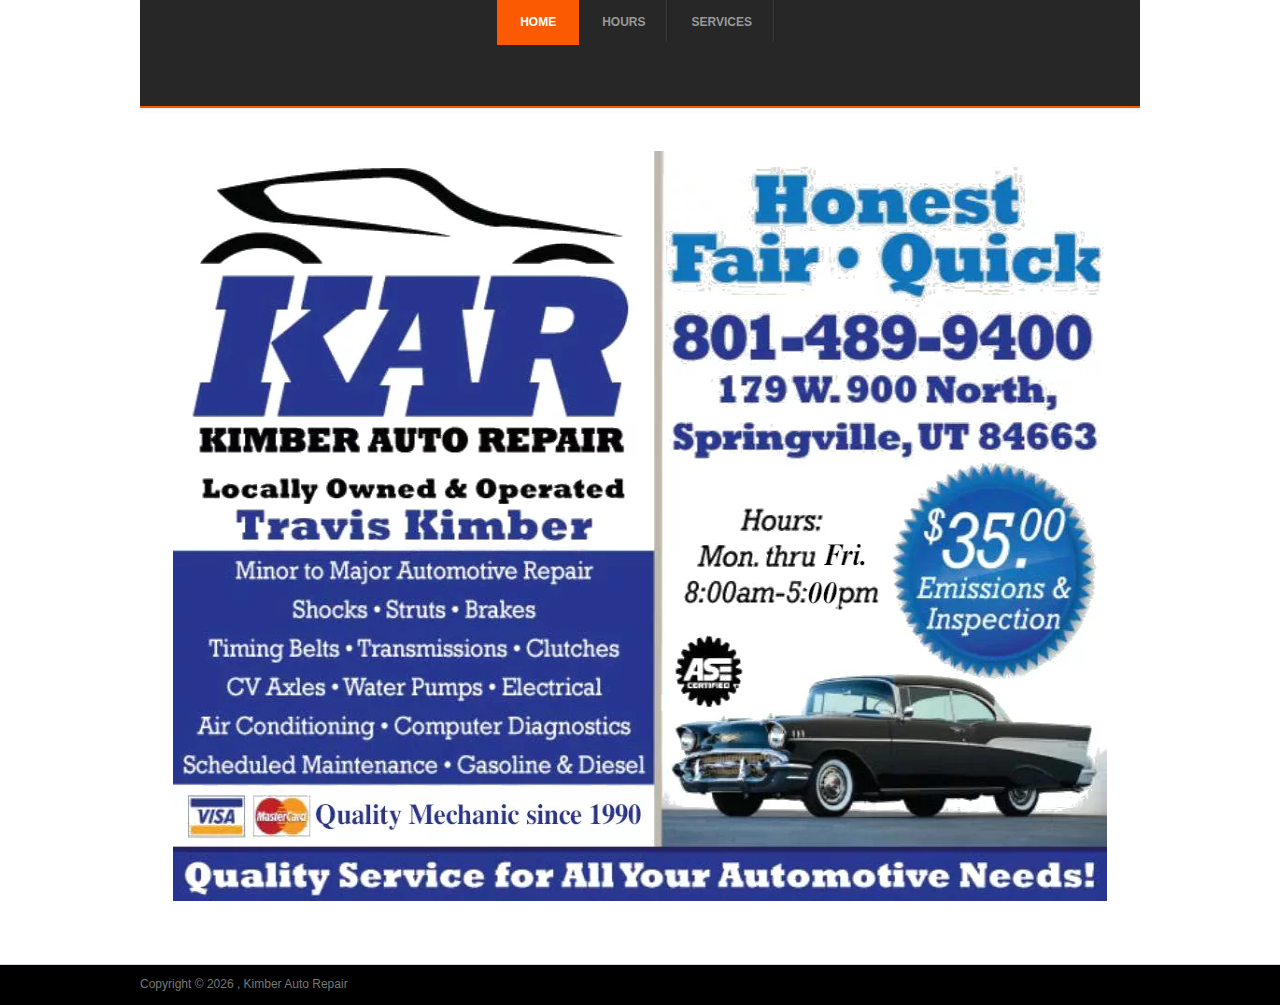
<file: index.html>
<!DOCTYPE html>
<html>

<head>
  <meta charset="utf-8" />
  <meta name="google-site-verification" content="VejUBrSuqqVodVWuDzHjvPqqrkk40qy13KajmeKFMZA" />
  <meta name="viewport" content="width=device-width" />
  <link rel="shortcut icon" href="sites/all/themes/business_responsive_theme/favicon.ico"
    type="image/vnd.microsoft.icon" />
  <title>Kimber Auto Repair | Kimber Auto Repair</title>
  <link type="text/css" rel="stylesheet" href="css/clean.css" media="all" />
</head>

<body class="html front not-logged-in no-sidebars page-node page-node- page-node-1 node-type-page">
  <div id="skip-link">
    <a href="#main-content" class="element-invisible element-focusable">Skip to main content</a>
  </div>
  <div id="header_wrapper">
    <div id="inner_header_wrapper">
      <header id="header" role="banner">
        <div id="logo">
          <a href="/" title="Home"><img src="images/logo.png"
              width="82" height="50" /></a>
        </div>
        <h1 id="site-title">
          <a href="index.html" title="Home">Kimber Auto Repair</a>
          <div id="site-description">Honest - Fair - Quick</div>
        </h1>
      </header>
      <div class="menu_wrapper">
        <nav id="main-menu" role="navigation">
          <a class="nav-toggle" href="#">Menu</a>
          <div class="menu-navigation-container">
            <ul class="menu">
              <li class="first leaf"><a href="/" class="active">Home</a></li>
              <li class="leaf"><a href="hours.html">Hours</a></li>
              <li class="last leaf">
                <a href="services.html">Services</a>
              </li>
            </ul>
          </div>
          <div class="clear"></div>
        </nav>
      </div>
    </div>
  </div>
  <div id="container">
    <div class="content-sidebar-wrap">
      <div id="content">
        <div id="breadcrumbs"></div>
        <section id="post-content" role="main">
          <div class="region region-content">
            <div id="block-system-main" class="block block-system">
              <div class="content">
                <span property="dc:title" content="Kimber Auto Repair" class="rdf-meta element-hidden"></span>
                <div class="content node-page">
                  <div class="field field-name-body field-type-text-with-summary field-label-hidden">
                    <div class="field-items">
                      <div class="field-item even" property="content:encoded">
                        <p>
                          <img alt="Kimber Auto 801-489-9400 Open Mon - Fri 8am to 5pm"
                            src="images/kimber-auto.webp"
                            style="height: 750px; width: 1000px" />
                        </p>
                      </div>
                    </div>
                  </div>
                </div>
                <footer></footer>
              </div>
            </div>
          </div>
        </section>
      </div>
    </div>
  </div>
  <div id="footer">
    <div id="footer_wrapper"></div>
    <div class="footer_credit">
      <div class="footer_inner_credit">
        <div id="copyright">
          <p class="copyright">
            Copyright &copy;
            <script>
              document.write(new Date().getFullYear());
            </script>
            , Kimber Auto Repair
          </p>
        </div>
      </div>
    </div>
  </div>
</body>

</html>
</file>
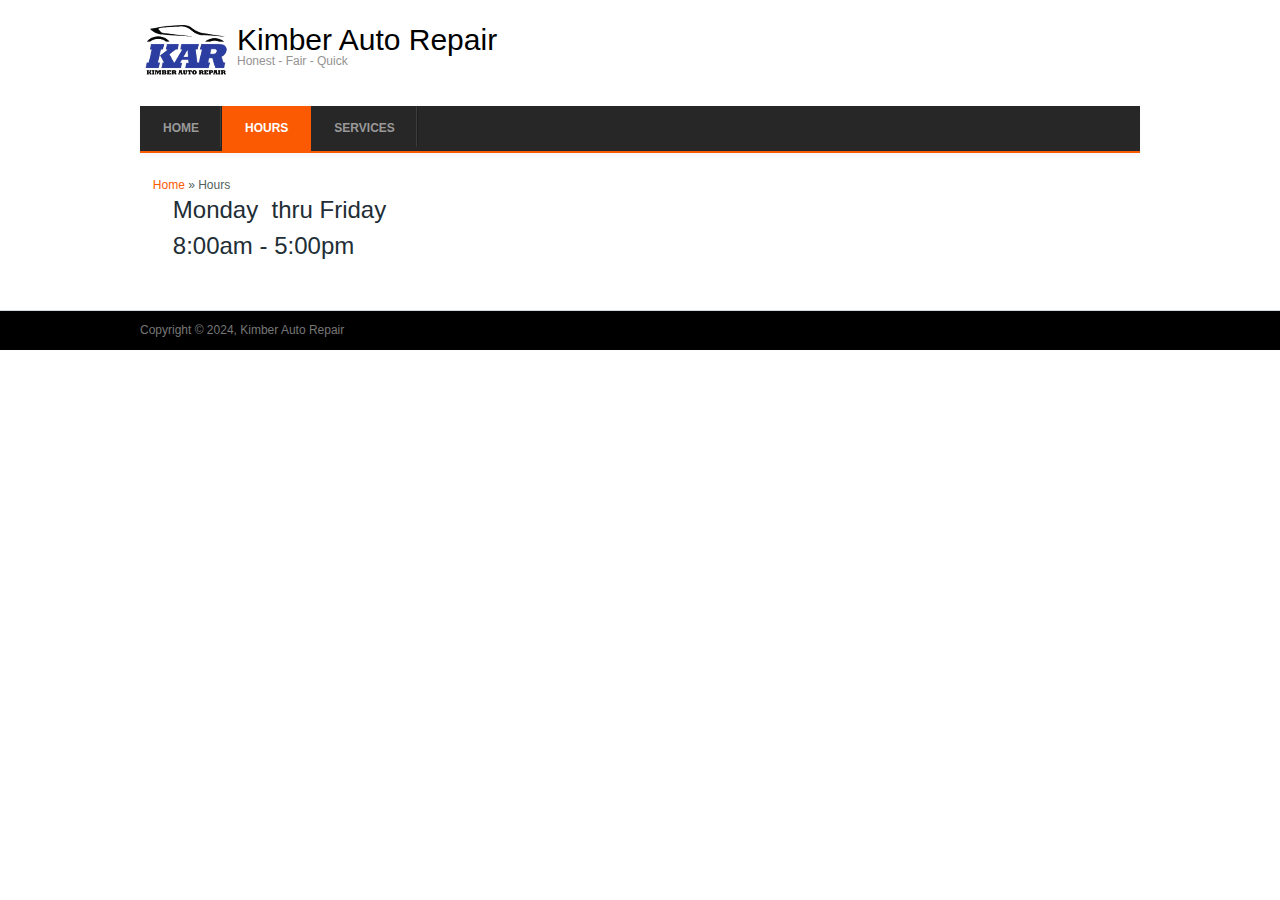
<file: hours.html>
<!DOCTYPE html>
<html>

<head>
  <meta charset="utf-8" />
  <link rel="canonical" href="hours.html" />
  <meta name="viewport" content="width=device-width" />
  <link rel="shortcut icon" href="sites/all/themes/business_responsive_theme/favicon.ico"
    type="image/vnd.microsoft.icon" />
  <title>Hours | Kimber Auto Repair</title>
  <link type="text/css" rel="stylesheet" href="css/clean.css" media="all" />

</head>

<body class="html not-front not-logged-in no-sidebars page-node page-node- page-node-2 node-type-page">
  <div id="skip-link">
    <a href="#main-content" class="element-invisible element-focusable">Skip to main content</a>
  </div>
  <div id="header_wrapper">
    <div id="inner_header_wrapper">
      <header id="header" role="banner">
        <div id="logo">
          <a href="/" title="Home"><img src="images/logo.png"
              width="82" height="50" /></a>
        </div>
        <h1 id="site-title">
          <a href="index.html" title="Home">Kimber Auto Repair</a>
          <div id="site-description">Honest - Fair - Quick</div>
        </h1>
        <div class="clear"></div>
      </header>
      <div class="menu_wrapper">
        <nav id="main-menu" role="navigation">
          <a class="nav-toggle" href="#">Menu</a>
          <div class="menu-navigation-container">
            <ul class="menu">
              <li class="first leaf"><a href="index.html">Home</a></li>
              <li class="leaf active-trail">
                <a href="hours.html" class="active-trail active">Hours</a>
              </li>
              <li class="last leaf">
                <a href="services.html">Services</a>
              </li>
            </ul>
          </div>
          <div class="clear"></div>
        </nav>
      </div>
    </div>
  </div>
  <div id="container">
    <div class="content-sidebar-wrap">
      <div id="content">
        <div id="breadcrumbs">
          <h2 class="element-invisible">You are here</h2>
          <nav class="breadcrumb"><a href="index.html">Home</a> » Hours</nav>
        </div>
        <section id="post-content" role="main">
          <div class="region region-content">
            <div id="block-system-main" class="block block-system">
              <div class="content">
                <span property="dc:title" content="Hours" class="rdf-meta element-hidden"></span>
                <div class="content node-page">
                  <div class="field field-name-body field-type-text-with-summary field-label-hidden">
                    <div class="field-items">
                      <div class="field-item even" property="content:encoded">
                        <h2>Monday  thru Friday</h2>
                        <h2>8:00am - 5:00pm</h2>
                      </div>
                    </div>
                  </div>
                </div>
                <footer></footer>
              </div>
            </div>
          </div>
        </section>
      </div>
    </div>
  </div>
  <div id="footer">
    <div id="footer_wrapper"></div>
    <div class="footer_credit">
      <div class="footer_inner_credit">
        <div id="copyright">
          <p class="copyright">Copyright &copy; 2024, Kimber Auto Repair</p>
        </div>
      </div>
    </div>
  </div>
</body>

</html>
</file>
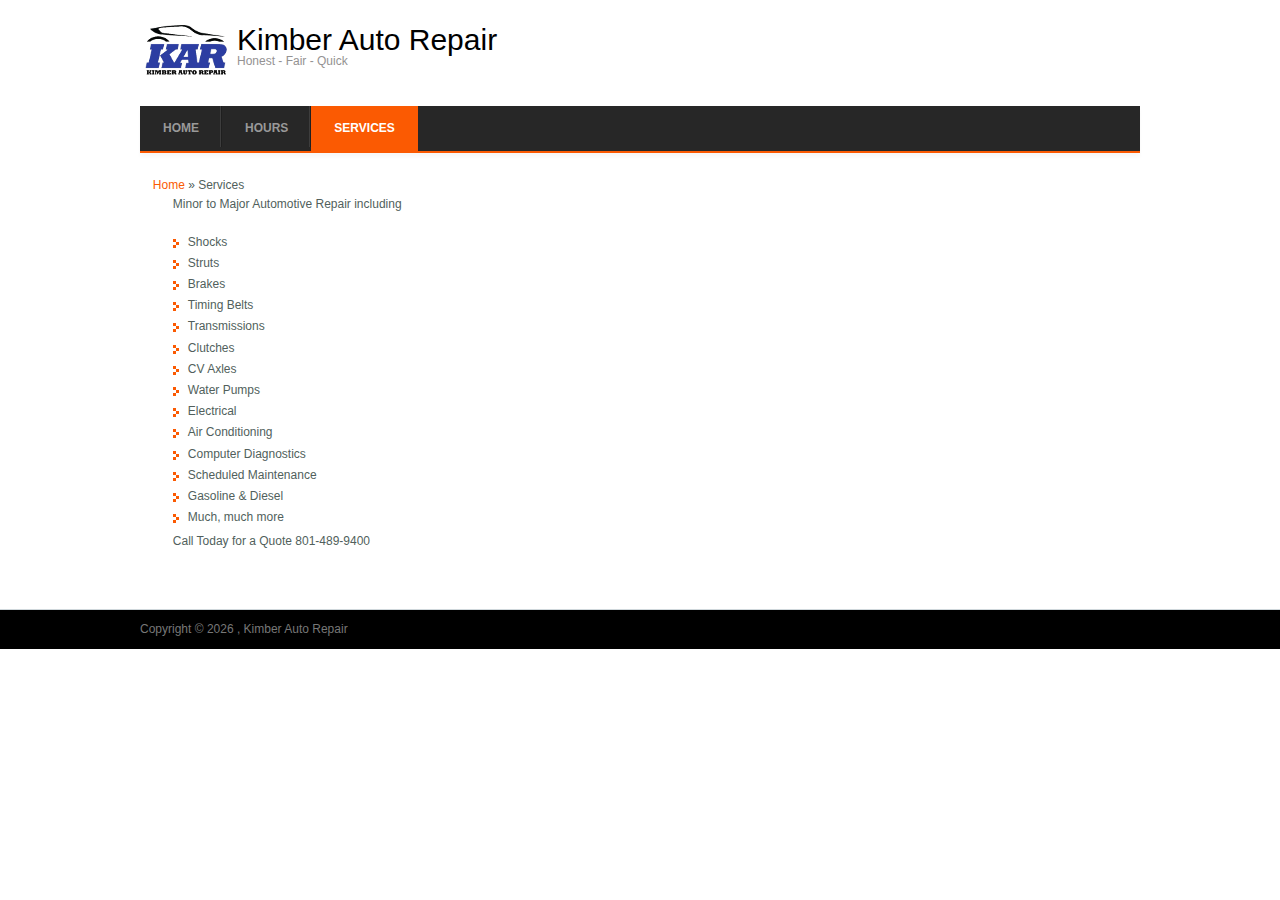
<file: services.html>
<!DOCTYPE html>
<html>

<head>
  <meta charset="utf-8" />
  <meta name="viewport" content="width=device-width" />
  <link rel="shortcut icon" href="sites/all/themes/business_responsive_theme/favicon.ico"
    type="image/vnd.microsoft.icon" />
  <title>Services | Kimber Auto Repair</title>
  <link type="text/css" rel="stylesheet" href="css/clean.css" media="all" />
</head>

<body class="html not-front not-logged-in no-sidebars page-node page-node- page-node-3 node-type-page">
  <div id="skip-link">
    <a href="#main-content" class="element-invisible element-focusable">Skip to main content</a>
  </div>
  <div id="header_wrapper">
    <div id="inner_header_wrapper">
      <header id="header" role="banner">
        <div id="logo">
          <a href="index.html" title="Home"><img src="images/logo.png" width="82" height="50" /></a>
        </div>
        <h1 id="site-title">
          <a href="/" title="Home">Kimber Auto Repair</a>
          <div id="site-description">Honest - Fair - Quick</div>
        </h1>
        <div class="clear"></div>
      </header>
      <div class="menu_wrapper">
        <nav id="main-menu" role="navigation">
          <a class="nav-toggle" href="#">Menu</a>
          <div class="menu-navigation-container">
            <ul class="menu">
              <li class="first leaf"><a href="index.html">Home</a></li>
              <li class="leaf"><a href="hours.html">Hours</a></li>
              <li class="last leaf active-trail">
                <a href="services.html" class="active-trail active">Services</a>
              </li>
            </ul>
          </div>
          <div class="clear"></div>
        </nav>
      </div>
    </div>
  </div>
  <div id="container">
    <div class="content-sidebar-wrap">
      <div id="content">
        <div id="breadcrumbs">
          <h2 class="element-invisible">You are here</h2>
          <nav class="breadcrumb"><a href="/">Home</a> » Services</nav>
        </div>
        <section id="post-content" role="main">
          <div class="region region-content">
            <div id="block-system-main" class="block block-system">
              <div class="content">
                <span property="dc:title" content="Services" class="rdf-meta element-hidden"></span>
                <div class="content node-page">
                  <div class="field field-name-body field-type-text-with-summary field-label-hidden">
                    <div class="field-items">
                      <div class="field-item even" property="content:encoded">
                        <p>Minor to Major Automotive Repair including</p>
                        <ul>
                          <li>Shocks</li>
                          <li>Struts</li>
                          <li>Brakes</li>
                          <li>Timing Belts</li>
                          <li>Transmissions</li>
                          <li>Clutches</li>
                          <li>CV Axles</li>
                          <li>Water Pumps</li>
                          <li>Electrical</li>
                          <li>Air Conditioning </li>
                          <li>Computer Diagnostics</li>
                          <li>Scheduled Maintenance</li>
                          <li>Gasoline &amp; Diesel</li>
                          <li>Much, much more</li>
                        </ul>
                        <p>Call Today for a Quote 801-489-9400</p>
                      </div>
                    </div>
                  </div>
                </div>
                <footer></footer>
              </div>
            </div>
          </div>
        </section>
      </div>
    </div>
  </div>
  <div id="footer">
    <div id="footer_wrapper"></div>
    <div class="footer_credit">
      <div class="footer_inner_credit">
        <div id="copyright">
          <p class="copyright">
            Copyright &copy;
            <script>
              document.write(new Date().getFullYear());
            </script>
            , Kimber Auto Repair
          </p>
          <div class="clear"></div>
        </div>
      </div>
    </div>
  </div>
</body>

</html>
</file>
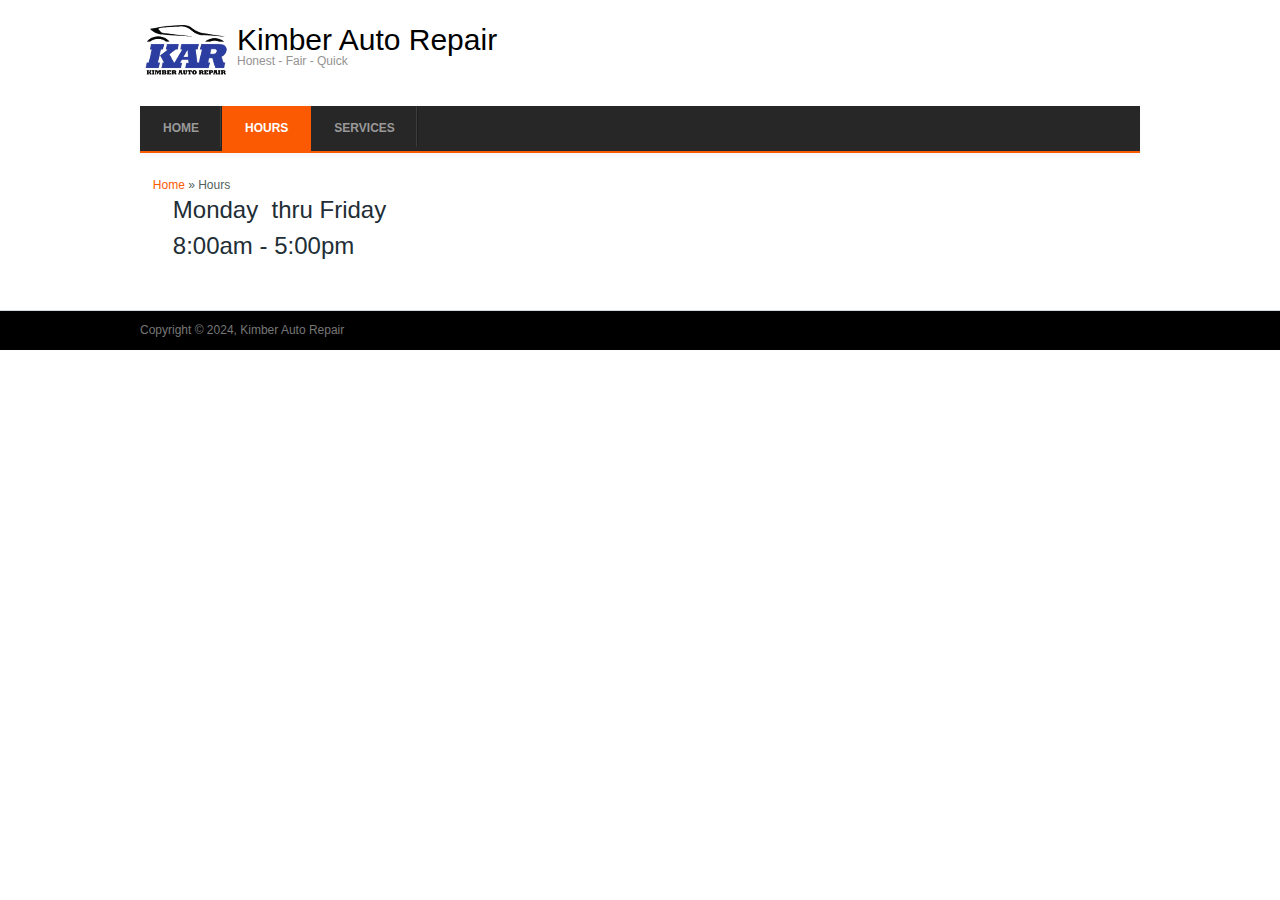
<file: content/hours.html>
<!DOCTYPE html>
<html>

<head>
  <meta charset="utf-8" />
  <link rel="canonical" href="/content/hours.html" />
  <meta name="viewport" content="width=device-width" />
  <link rel="shortcut icon" href="/sites/all/themes/business_responsive_theme/favicon.ico"
    type="image/vnd.microsoft.icon" />
  <title>Hours | Kimber Auto Repair</title>
  <link type="text/css" rel="stylesheet" href="/css/clean.css" media="all" />

</head>

<body class="html not-front not-logged-in no-sidebars page-node page-node- page-node-2 node-type-page">
  <div id="skip-link">
    <a href="#main-content" class="element-invisible element-focusable">Skip to main content</a>
  </div>
  <div id="header_wrapper">
    <div id="inner_header_wrapper">
      <header id="header" role="banner">
        <div id="logo">
          <a href="/" title="Home"><img src="/images/logo.png"
              width="82" height="50" /></a>
        </div>
        <h1 id="site-title">
          <a href="/index.html" title="Home">Kimber Auto Repair</a>
          <div id="site-description">Honest - Fair - Quick</div>
        </h1>
        <div class="clear"></div>
      </header>
      <div class="menu_wrapper">
        <nav id="main-menu" role="navigation">
          <a class="nav-toggle" href="#">Menu</a>
          <div class="menu-navigation-container">
            <ul class="menu">
              <li class="first leaf"><a href="/index.html">Home</a></li>
              <li class="leaf active-trail">
                <a href="/content/hours.html" class="active-trail active">Hours</a>
              </li>
              <li class="last leaf">
                <a href="/content/services.html">Services</a>
              </li>
            </ul>
          </div>
          <div class="clear"></div>
        </nav>
      </div>
    </div>
  </div>
  <div id="container">
    <div class="content-sidebar-wrap">
      <div id="content">
        <div id="breadcrumbs">
          <h2 class="element-invisible">You are here</h2>
          <nav class="breadcrumb"><a href="/index.html">Home</a> » Hours</nav>
        </div>
        <section id="post-content" role="main">
          <div class="region region-content">
            <div id="block-system-main" class="block block-system">
              <div class="content">
                <span property="dc:title" content="Hours" class="rdf-meta element-hidden"></span>
                <div class="content node-page">
                  <div class="field field-name-body field-type-text-with-summary field-label-hidden">
                    <div class="field-items">
                      <div class="field-item even" property="content:encoded">
                        <h2>Monday  thru Friday</h2>
                        <h2>8:00am - 5:00pm</h2>
                      </div>
                    </div>
                  </div>
                </div>
                <footer></footer>
              </div>
            </div>
          </div>
        </section>
      </div>
    </div>
  </div>
  <div id="footer">
    <div id="footer_wrapper"></div>
    <div class="footer_credit">
      <div class="footer_inner_credit">
        <div id="copyright">
          <p class="copyright">Copyright &copy; 2024, Kimber Auto Repair</p>
        </div>
      </div>
    </div>
  </div>
</body>

</html>
</file>
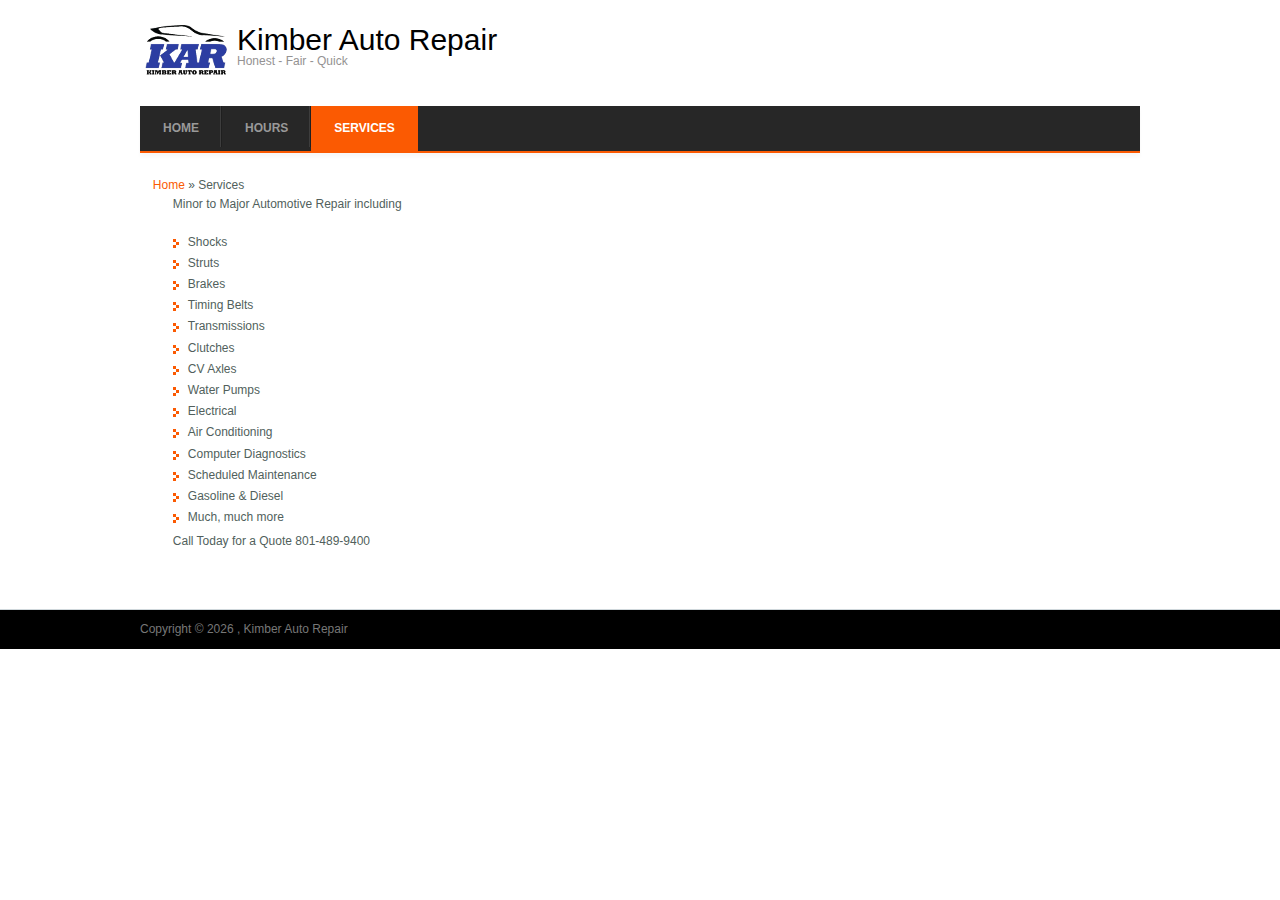
<file: content/services.html>
<!DOCTYPE html>
<html>

<head>
  <meta charset="utf-8" />
  <meta name="viewport" content="width=device-width" />
  <link rel="shortcut icon" href="/sites/all/themes/business_responsive_theme/favicon.ico"
    type="image/vnd.microsoft.icon" />
  <title>Services | Kimber Auto Repair</title>
  <link type="text/css" rel="stylesheet" href="/css/clean.css" media="all" />
</head>

<body class="html not-front not-logged-in no-sidebars page-node page-node- page-node-3 node-type-page">
  <div id="skip-link">
    <a href="#main-content" class="element-invisible element-focusable">Skip to main content</a>
  </div>
  <div id="header_wrapper">
    <div id="inner_header_wrapper">
      <header id="header" role="banner">
        <div id="logo">
          <a href="/index.html" title="Home"><img src="/images/logo.png" width="82" height="50" /></a>
        </div>
        <h1 id="site-title">
          <a href="/" title="Home">Kimber Auto Repair</a>
          <div id="site-description">Honest - Fair - Quick</div>
        </h1>
        <div class="clear"></div>
      </header>
      <div class="menu_wrapper">
        <nav id="main-menu" role="navigation">
          <a class="nav-toggle" href="#">Menu</a>
          <div class="menu-navigation-container">
            <ul class="menu">
              <li class="first leaf"><a href="/index.html">Home</a></li>
              <li class="leaf"><a href="/content/hours.html">Hours</a></li>
              <li class="last leaf active-trail">
                <a href="/content/services.html" class="active-trail active">Services</a>
              </li>
            </ul>
          </div>
          <div class="clear"></div>
        </nav>
      </div>
    </div>
  </div>
  <div id="container">
    <div class="content-sidebar-wrap">
      <div id="content">
        <div id="breadcrumbs">
          <h2 class="element-invisible">You are here</h2>
          <nav class="breadcrumb"><a href="/">Home</a> » Services</nav>
        </div>
        <section id="post-content" role="main">
          <div class="region region-content">
            <div id="block-system-main" class="block block-system">
              <div class="content">
                <span property="dc:title" content="Services" class="rdf-meta element-hidden"></span>
                <div class="content node-page">
                  <div class="field field-name-body field-type-text-with-summary field-label-hidden">
                    <div class="field-items">
                      <div class="field-item even" property="content:encoded">
                        <p>Minor to Major Automotive Repair including</p>
                        <ul>
                          <li>Shocks</li>
                          <li>Struts</li>
                          <li>Brakes</li>
                          <li>Timing Belts</li>
                          <li>Transmissions</li>
                          <li>Clutches</li>
                          <li>CV Axles</li>
                          <li>Water Pumps</li>
                          <li>Electrical</li>
                          <li>Air Conditioning </li>
                          <li>Computer Diagnostics</li>
                          <li>Scheduled Maintenance</li>
                          <li>Gasoline &amp; Diesel</li>
                          <li>Much, much more</li>
                        </ul>
                        <p>Call Today for a Quote 801-489-9400</p>
                      </div>
                    </div>
                  </div>
                </div>
                <footer></footer>
              </div>
            </div>
          </div>
        </section>
      </div>
    </div>
  </div>
  <div id="footer">
    <div id="footer_wrapper"></div>
    <div class="footer_credit">
      <div class="footer_inner_credit">
        <div id="copyright">
          <p class="copyright">
            Copyright &copy;
            <script>
              document.write(new Date().getFullYear());
            </script>
            , Kimber Auto Repair
          </p>
          <div class="clear"></div>
        </div>
      </div>
    </div>
  </div>
</body>

</html>
</file>
<file: css/clean.css>
.element-hidden {
  display: none;
}

.element-invisible {
  position: absolute !important;
  clip: rect(1px 1px 1px 1px);
  clip: rect(1px,1px,1px,1px);
  overflow: hidden;
  height: 1px;
}

.element-invisible.element-focusable:active,.element-invisible.element-focusable:focus {
  position: static !important;
  clip: auto;
  overflow: visible;
  height: auto;
}

ul.menu {
  border: none;
  list-style: none;
  text-align: left;
}

ul.menu li {
  margin: 0 0 0 0.5em;
}

ul li.leaf {
  list-style-image: url(/misc/menu-leaf.png);
  list-style-type: square;
}

li.leaf {
  padding: 0.2em 0.5em 0 0;
  margin: 0;
}

li a.active {
  color: #000;
}

img {
  border: 0;
}

label {
  display: block;
  font-weight: bold;
}

.field .field-label {
  font-weight: bold;
}

html,body,div,span,h1,h2,h3,h4,h5,h6,p,a,img,ul,li,label,footer,header,menu,nav,section,summary {
  margin: 0;
  padding: 0;
  border: 0;
  font-size: 100%;
  font: inherit;
  vertical-align: baseline;
}

footer,header,menu,nav,section {
  display: block;
}

ul {
  list-style: none;
}

.clear {
  clear: both;
  display: block;
  overflow: hidden;
  visibility: hidden;
  width: 0;
  height: 0;
}

.clear:after {
  clear: both;
  content: ' ';
  display: block;
  font-size: 0;
  line-height: 0;
  visibility: hidden;
  width: 0;
  height: 0;
}

* html .clear {
  height: 1%;
}

* {
  -webkit-box-sizing: border-box;
  -moz-box-sizing: border-box;
  box-sizing: border-box;
}

body {
  font-family: Tahoma,Georgia,Arial,sans-serif;
  background: #fff;
  color: #515F5C;
  font-family: Arial,Helvetica,sans-serif;
  font-size: 12px;
  line-height: 160%;
}

a {
  color: rgb(251,90,2);
  text-decoration: none;
}

a:hover {
  color: rgb(230,80,0);
}

h1,h2,h3,h4,h5,h6 {
  color: rgb(34,46,54);
  font-family: "Arial","Helvetica",sans-serif;
  font-weight: normal;
  margin-bottom: 6px;
  line-height: 125%;
}

h1 {
  font-size: 32px;
}

h2 {
  font-size: 24px;
}

h3 {
  font-size: 18px;
}

h4 {
  font-size: 16px;
}

h5 {
  font-size: 15px;
}

h6 {
  font-size: 14px;
}

p {
  margin-bottom: 18px;
}

ul {
  list-style-type: disc;
  margin-left: 15px;
  margin-bottom: 12px;
}

ul ul {
  list-style-type: square;
  margin-bottom: 0;
}

ul ul ul {
  list-style-type: circle;
}

img {
  max-width: 100%;
  height: auto;
}

.content a img {
  padding: 5px;
  box-shadow: 0 0 3px #EEE;
  background: #FFF;
  border: #EEE 1px solid;
}

.content a:hover img {
  background: #F0F0F0;
}

#inner_header_wrapper {
  position: relative;
  margin: 0 auto;
  position: relative;
}

#header {
  max-width: 1000px;
  margin: 0 auto;
}

#logo {
  float: left;
  margin: 25px 10px 25px 5px;
}

#site-title a,#site-description {
  color: #000;
  font-weight: 300;
}

#site-title,#site-description {
  float: left;
}

#site-title {
  margin: 25px 0;
  font-size: 30px;
  font-weight: bold;
}

#site-title a {
  float: left;
  line-height: 100%;
}

#site-description {
  color: rgb(148,146,146);
  margin: 0;
  float: left;
  clear: both;
  font-size: 12px;
  line-height: 100%;
}

#main-menu {
  max-width: 1000px;
  margin: 0 auto;
  position: relative;
  border-bottom: 2px solid rgb(251,90,2);
  background: none repeat scroll 0 0 rgb(39,39,39);
  box-shadow: 0 4px 4px 0 rgba(0,0,0,0.03);
  -webkit-box-shadow: 0 4px 4px 0 rgba(0,0,0,0.03);
  -moz-box-shadow: 0 4px 4px 0 rgba(0,0,0,0.03);
  -o-box-shadow: 0 4px 4px 0 rgba(0,0,0,0.03);
}

#main-menu ul {
  float: left;
  padding: 0;
  margin: 0;
  list-style: none;
  font-size: 13px;
}

#main-menu li {
  background: url(/sites/all/themes/business_responsive_theme/images/nav-border.png) no-repeat right 0;
  position: relative;
  float: left;
  padding: 0;
  margin: 0;
  font-size: 14px;
}

#main-menu ul li:first-child {
  padding-left: 0;
}

ul {
  margin: 5px 0 5px 0;
  padding: 0;
}

ul li,ul.menu li {
  background: url(/sites/all/themes/business_responsive_theme/images/marker.png) no-repeat scroll left 6px transparent;
  list-style: none outside none;
  margin: 0 0 2px;
  padding: 0 0 0 15px;
}

#main-menu a {
  display: block;
  color: rgb(153,153,153);
  text-align: center;
  padding: 13px 23px;
  text-decoration: none;
  font-size: 12px;
  text-transform: uppercase;
  font-weight: bold;
}

#main-menu a:hover,#main-menu li a.active {
  color: #FFF;
  text-decoration: none;
  background: none repeat scroll 0 0 rgb(251,90,2);
}

#main-menu li li a.active {
  background: rgb(30,39,46);
}

#main-menu li li {
  float: none;
  min-width: 190px;
  padding: 0;
  margin: 0;
}

#main-menu li li a {
  color: #C5C5C5;
  min-width: 150px;
  margin: 0;
  background: rgb(30,39,48);
  border-top: 1px solid rgb(70,69,69);
  font-size: 11px;
  text-align: left;
  overflow: hidden;
  padding: 10px;
  font-weight: normal;
}

#main-menu li li:first-child > a {
  border-top: none;
}

#main-menu li li a:hover {
  background: rgb(52,69,82);
  color: rgb(138,138,138);
}

#main-menu li ul {
  display: none;
  position: absolute;
  z-index: 9999;
  min-width: 190px;
  height: auto;
  padding: 0;
  margin: 0;
  box-shadow: 0 0 3px #333;
}

#main-menu li ul ul {
  margin: -40px 0 0 190px !important;
}

#main-menu li:hover > ul,#main-menu li li:hover > ul,#main-menu li li li:hover > ul {
  display: block;
  overflow: visible !important;
}

#main-menu .nav-toggle {
  display: none;
}

#main-menu ul li.leaf {
  list-style: none;
}

#main-menu ul.menu li {
  margin: 0;
}

#main-menu li.leaf {
  margin: 0;
  padding: 0;
}

#container {
  clear: both;
  margin: 0 auto;
  max-width: 1000px;
  overflow: hidden;
  padding: 1%;
  background: #fff;
}

.content-sidebar-wrap {
  float: left;
  width: 100%;
}

.front .content-sidebar-wrap {
  margin-top: 20px;
}

.content-sidebar-wrap #content {
  display: inline;
  margin-bottom: 2.7%;
  float: right;
  width: 100%;
}

#sidebar-first {
  color: #888;
  float: left;
}

body.sidebar-first .content-sidebar-wrap {
  width: 100%;
}

body.sidebar-first #content {
  width: 80%;
}

body.sidebar-first #sidebar-first {
  width: 19%;
}

#post-content {
  padding: 0 20px;
}

#head,#content,#sidebar-first {
  margin-top: 10px;
}

.node {
  margin: 20px 0;
}

.node h2.title,.page-title {
  font-size: 20px;
}

.node h2.title a {
  color: #000;
}

.block {
  margin-bottom: 1%;
}

.block > h2 {
  font-size: 18px;
  font-weight: normal;
  margin: 5px 0px;
  padding: 0px 0px 4px 0px;
}

ul.menu li {
  margin: 0;
  padding: 0;
}

img {
  outline: 0;
}

#footer {
  clear: both;
  color: #8A8A8A;
  background: rgb(39,39,39);
  border-top: 1px solid #CFD7DB;
}

#footer a {
  color: rgb(251,90,2);
}

#footer_wrapper {
  max-width: 1000px;
  margin: 0 auto;
}

#copyright {
  clear: both;
  padding: 0 0px;
}

.copyright {
  float: left;
  max-width: 728px;
}

.footer_inner_credit p {
  margin: 0;
}

.footer_credit {
  color: #777;
  font-family: Arial;
  overflow: auto;
  padding: 10px 0px;
  background: #000;
}

.footer_inner_credit {
  max-width: 1000px;
  margin: 0 auto;
}

ul.menu li {
  padding-left: 15px;
}

@media screen and (max-width:1152px) {
  #wrapper {
    max-width: 960px;
  }

  #copyright {
    padding: 0 3%;
  }
}

@media screen and (max-width:960px) {
  #main-menu a {
    padding: 13px 17px;
  }

  .content-sidebar-wrap,  #content,  #sidebar-first {
    float: none;
    width: 100% !important;
    clear: both;
  }

  #sidebar-first,  #head {
    padding: 0 3.52%;
  }
}

@media screen and (max-width:640px) {
  #logo {
    margin: 13px 10px;
  }

  #copyright {
    padding: 0 3.52%;
  }

  .front .content-sidebar-wrap {
    margin: 0;
  }

  #site-title,  #site-description {
    margin: 0;
    line-height: 1.62em;
  }

  #site-title {
    padding-top: 18px;
  }

  #site-description {
    padding-bottom: 18px;
  }

  #main-menu ul {
    display: none;
  }

  #main-menu li ul {
    position: static;
  }

  #main-menu li ul ul {
    margin: 0 !important;
  }

  #main-menu ul,  #main-menu li {
    float: none;
    max-width: 100%;
  }

  #main-menu a {
    width: 100%;
    padding: 10px 0;
    background: #444;
    color: #fff;
    background: #141b21;
    border-bottom: 1px solid #1e262d;
  }

  #main-menu a:hover,  #main-menu li a.active {
    background: rgb(20,27,33);
  }

  #main-menu li li a {
    text-align: center;
    font-size: 12px;
  }

  #main-menu li li li a {
    background: rgb(47,61,71);
    border-top-color: #7f7f7f;
  }

  #main-menu a:hover {
    background: #1e262d;
  }

  #main-menu li:hover > ul,  #main-menu li li:hover > ul,  #main-menu li li li:hover > ul {
    display: none;
  }

  #main-menu .nav-toggle {
    display: block;
    font-size: 13px;
    font-weight: bold;
  }

  .content-sidebar-wrap,  #sidebar-first {
    float: none;
    width: auto;
    clear: both;
  }

  .content-sidebar-wrap #content {
    float: left;
    width: auto;
  }

  #sidebar-first .block {
    float: none;
    width: auto !important;
    margin-left: 0;
  }

  p.copyright {
    float: none;
    text-align: left;
    margin: 10px 0;
  }
}

@media screen and (max-width:440px) {
  .block > h2 {
    font-size: 18px;
  }

  #copyright {
    padding: 0 3.52%;
  }

  #header {
    padding-top: 15px;
  }

  #logo {
    margin: 8px 0;
    text-align: center;
  }

  #logo img {
    max-width: 85%;
    text-align: center;
  }

  #site-title {
    font-size: 18px;
    display: inline-block;
    margin: 10px 0 0 0;
    padding: 0;
  }

  #site-description {
    padding-bottom: 5px;
    font-size: 10px;
  }

  .menu_wrapper {
    margin-top: 10px;
  }

  .node {
    margin-top: 5px;
  }
}
</file>
